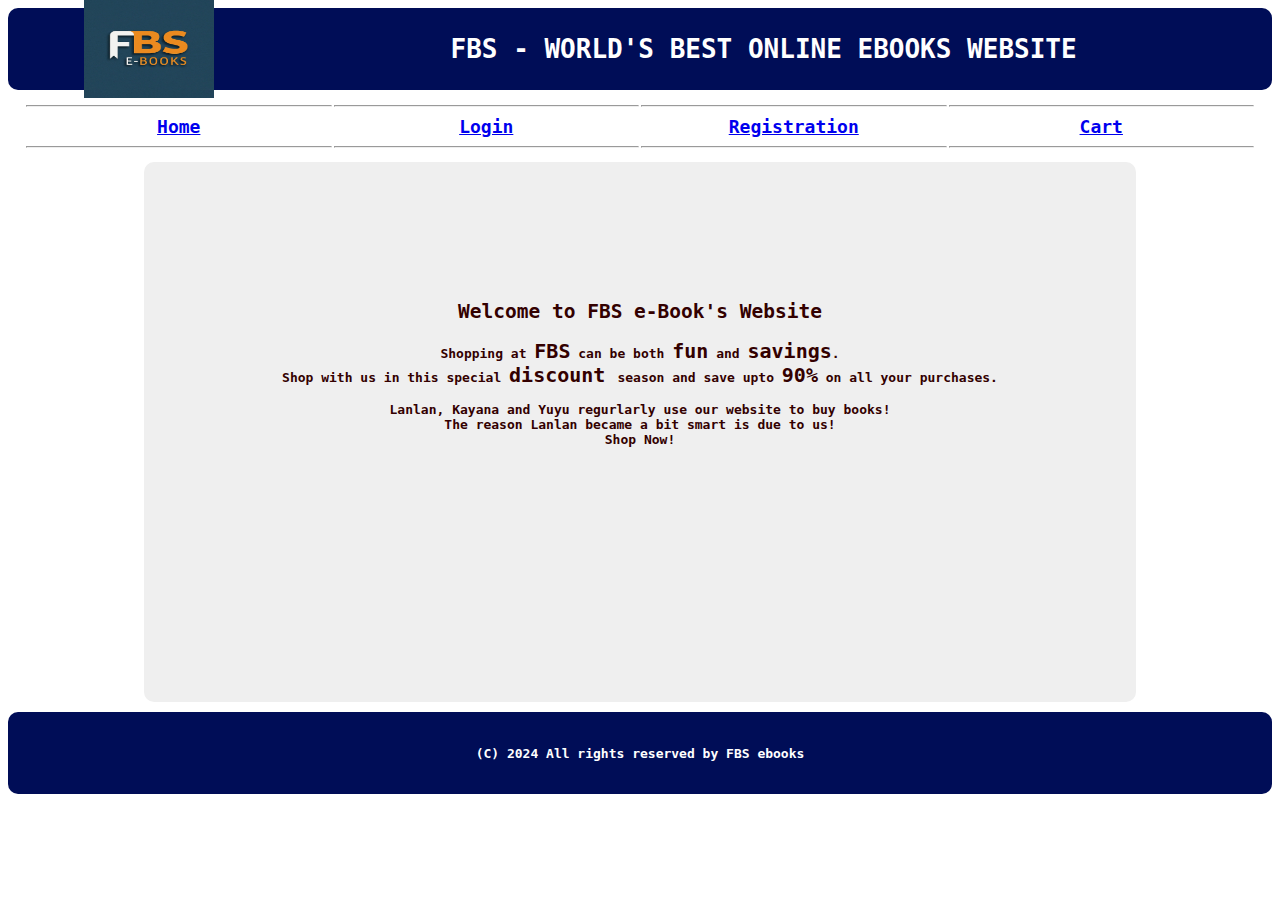
<file: index.html>
<!DOCTYPE html>
<html lang="en">

<head>
    <link rel="stylesheet" href="style.css">
    <title>Home - FBS</title>
</head>

<body>
    <div class="wrapper">
        <div class="container">
            <header>
                <table width="100%" align="center" cellpadding="0" cellspacing="2">
                    <tr>
                        <th width="20%"><img src="fbs.png" alt="FBS LOGO" width="130" height="100" /></th>
                        <th colspan=4>
                            <h1 style="color:white;">FBS - WORLD'S BEST ONLINE EBOOKS WEBSITE</h1>
                        </th>
                    </tr>
                </table>
            </header>
            <nav>
                <table width="100%" align="center" cellpadding="0" cellspacing="2">
                    <tbody align="center" style="font-weight:bold;font-size:18px;"">
<tr>
<td width=" 20%">
                        <hr><a href="index.html">Home</a>
                        <hr>
                        </td>
                        <td width="20%">
                            <hr><a href="login.html">Login</a>
                            <hr>
                        </td>
                        <td width="20%">
                            <hr><a href="registration.html">Registration</a>
                            <hr>
                        </td>
                        <td width="20%">
                            <hr><a href="cart.html">Cart</a>
                            <hr>
                        </td>
                        </tr>
                    </tbody>
                </table>
            </nav>
        </div>
        <div class="container1">
            <div class="sidebar1"></div>
            <div class="container2">
                <main>
                    <center>
                        <h2>Welcome to FBS e-Book's Website</h2>
                        <p>Shopping at <font size=5>FBS</font> can be both <font size=5>fun</font>
                            and <font size=5>savings</font>.</br>Shop with us in this special <font size=5>discount
                            </font> season and save upto <font size=5>90%</font> on all your
                            purchases.</br> <br>Lanlan, Kayana and Yuyu regurlarly use our website to buy books! <br>The reason Lanlan became a bit smart is due to us! <br> Shop Now!</p>
                        <br /><br /><br /><br /><br /><br /><br /><br />
                </main>
            </div>
            <div class="sidebar2"></div>
        </div>
        <footer>
            <font color="white">(C) 2024 All rights reserved by FBS ebooks</font>
        </footer>
    </div>
</body>

</html>
</file>
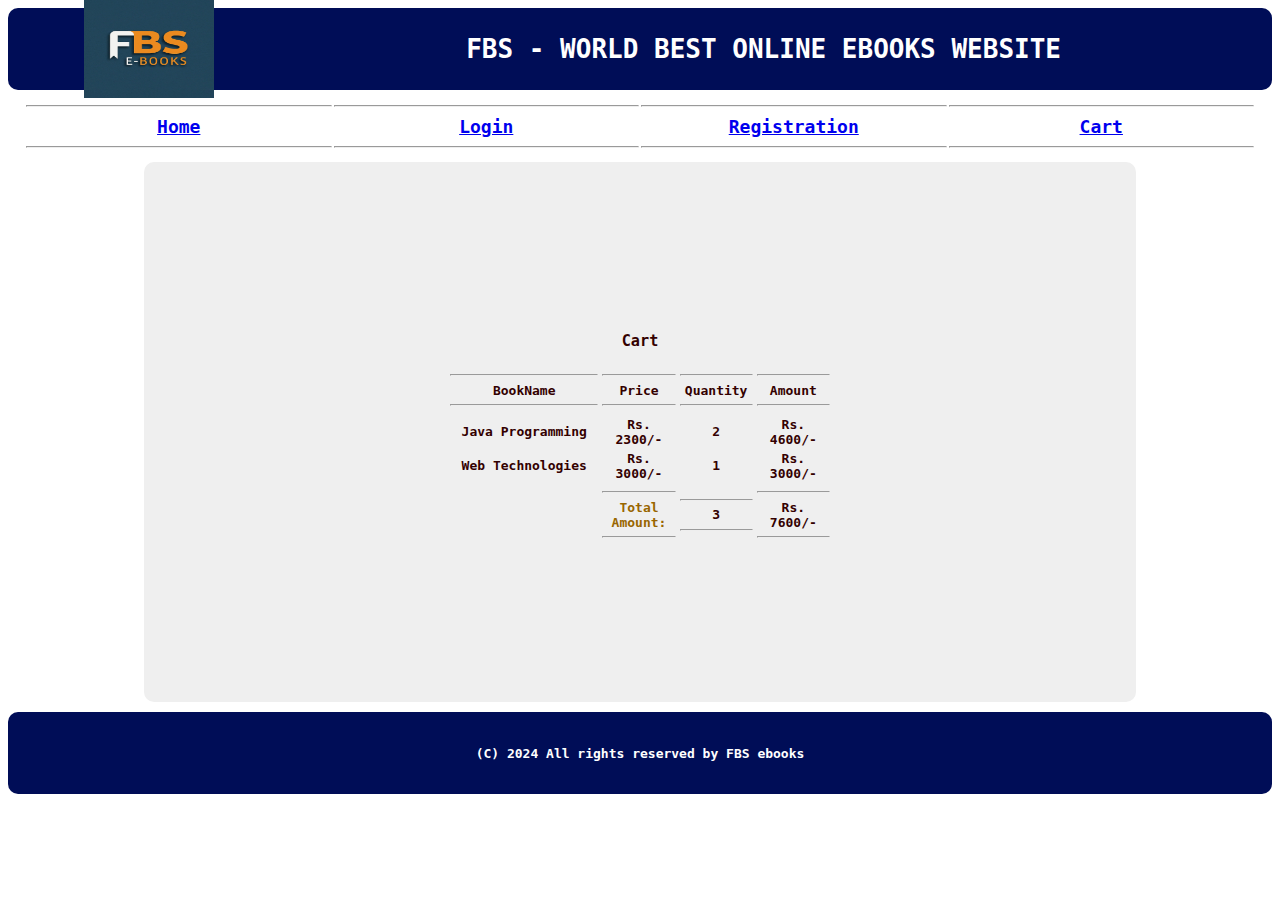
<file: cart.html>
<!DOCTYPE html>
<html lang="en">

<head>
    <link rel="stylesheet" href="./style.css">
    <title>Cart - FBS</title>
</head>

<body>
    <div class="wrapper">
        <div class="container">
            <header>
                <table width="100%" align="center" cellpadding="0" cellspacing="2">
                    <tr>
                        <th width="20%"><img src="fbs.png" alt="FBS LOGO" width="130" height="100" /></th>
                        <th colspan=4>
                            <h1 style="color:white;">FBS - WORLD BEST ONLINE EBOOKS WEBSITE</h1>
                        </th>
                    </tr>
                </table>
            </header>
            <nav>
                <table width="100%" align="center" cellpadding="0" cellspacing="2">
                    <tbody align="center" style="font-weight:bold;font-size:18px;"">
<tr>
<td width=" 20%">
                        <hr><a href="index.html">Home</a>
                        <hr>
                        </td>
                        <td width="20%">
                            <hr><a href="login.html">Login</a>
                            <hr>
                        </td>
                        <td width="20%">
                            <hr><a href="registration.html">Registration</a>
                            <hr>
                        </td>
                        <td width="20%">
                            <hr><a href="cart.html">Cart</a>
                            <hr>
                        </td>
                        </tr>
                    </tbody>
                </table>
            </nav>
        </div>
        <div class="container1">
            <div class="sidebar1"></div>
            <div class="container2">
                <main>
                    <center>
                        <h3>Cart</h3>
                        <table width="100%" align="center">
                            <tbody>
                                <tr>
                                    <th width="40%">
                                        <hr>BookName
                                        <hr>
                                    </th>
                                    <th width="20%">
                                        <hr>Price
                                        <hr>
                                    </th>
                                    <th width="20%">
                                        <hr>Quantity
                                        <hr>
                                    </th>
                                    <th width="20%">
                                        <hr>Amount
                                        <hr>
                                    </th>
                                </tr>
                            </tbody>
                            <tbody align=center>
                                <tr>
                                    <td>Java Programming </td>
                                    <td>Rs. 2300/-</td>
                                    <td>2</td>
                                    <td>Rs. 4600/-</td>
                                </tr>
                                <tr>
                                    <td>Web Technologies</td>
                                    <td>Rs. 3000/-</td>
                                    <td>1</td>
                                    <td>Rs. 3000/-</td>
                                </tr>
                                <tr>
                                    <td></td>
                                    <td>
                                        <hr>
                                        <font color="#996600">Total Amount:</font>
                                        <hr>
                                    </td>
                                    <td>
                                        <hr>3
                                        <hr>
                                    </td>
                                    <td>
                                        <hr>Rs. 7600/-
                                        <hr>
                                    </td>
                                </tr>
                            </tbody>
                        </table>
                    </center>
                </main>
            </div>
            <div class="sidebar2"></div>
        </div>
        <footer>
            <font color="white">(C) 2024 All rights reserved by FBS ebooks</font>
        </footer>
    </div>
</body>

</html>
</file>
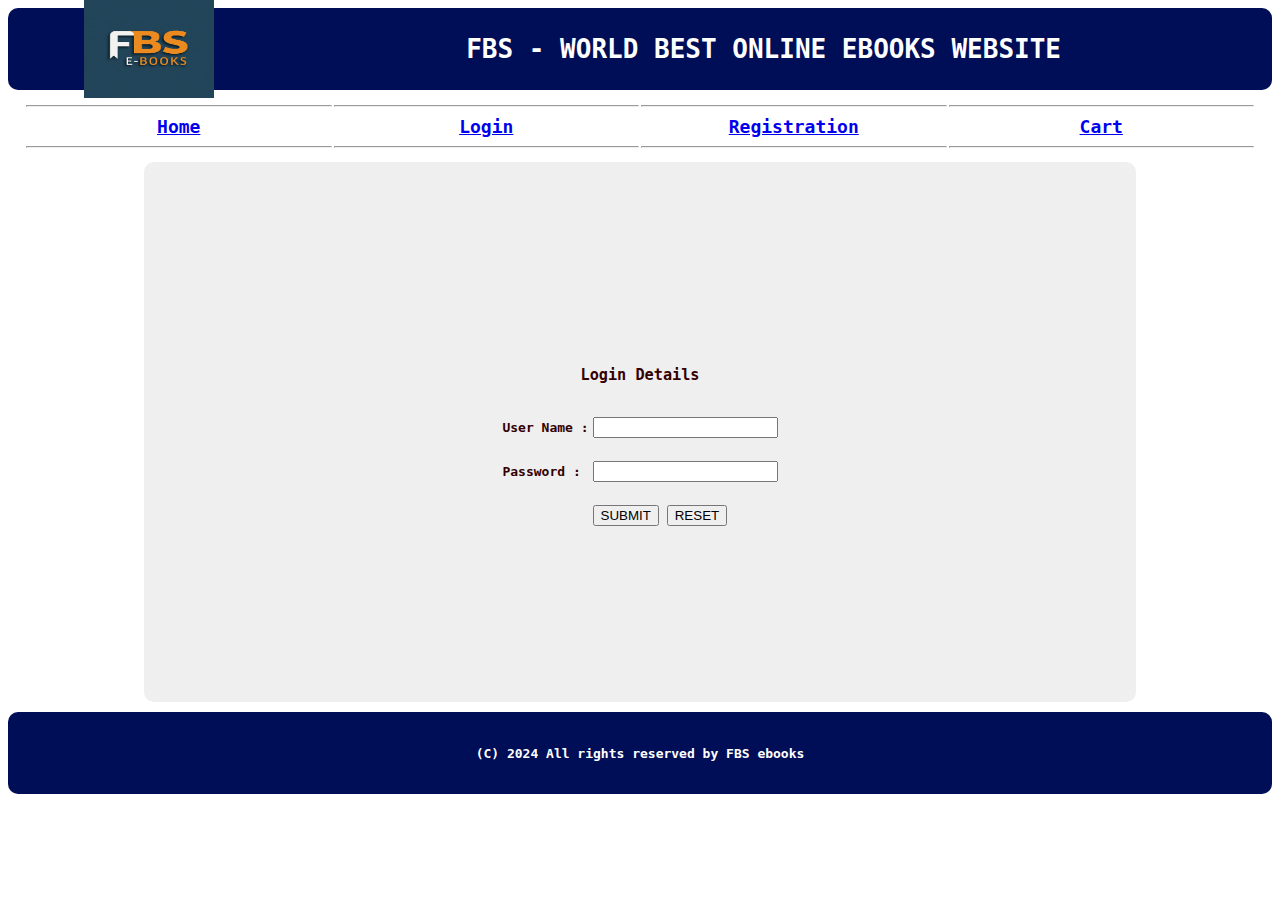
<file: login.html>
<!DOCTYPE html>
<html lang="en">

<head>
    <link rel="stylesheet" href="style.css">
    <title>Login - FBS</title>
</head>

<body>
    <div class="wrapper">
        <div class="container">
            <header>
                <table width="100%" align="center" cellpadding="0" cellspacing="2">
                    <tr>
                        <th width="20%"><img src="fbs.png" alt="FBS LOGO" width="130" height="100" /></th>
                        <th colspan=4>
                            <h1 style="color:white;">FBS - WORLD BEST ONLINE EBOOKS WEBSITE</h1>
                        </th>
                    </tr>
                </table>
            </header>
            <nav>
                <table width="100%" align="center" cellpadding="0" cellspacing="2">
                    <tbody align="center" style="font-weight:bold;font-size:18px;"">
<tr>
<td width=" 20%">
                        <hr><a href="index.html">Home</a>
                        <hr>
                        </td>
                        <td width="20%">
                            <hr><a href="login.html">Login</a>
                            <hr>
                        </td>
                        <td width="20%">
                            <hr><a href="registration.html">Registration</a>
                            <hr>
                        </td>
                        <td width="20%">
                            <hr><a href="cart.html">Cart</a>
                            <hr>
                        </td>
                        </tr>
                    </tbody>
                </table>
            </nav>
        </div>
        <div class="container1">
            <div class="sidebar1"></div>
            <div class="container2">
                <main>
                    <center><br>
                        <h3> Login Details</h3> <br />
                        <form name="f1">
                            <table width="100%" align="center">
                                <tr>
                                    <td> User Name : </td>
                                    <td> <input type="text" name="username"></td>
                                </tr>
                                <tr>
                                    <td><br></td>
                                </tr>
                                <tr>
                                    <td> Password : </td>
                                    <td> <input type="password" name="password"></td>
                                </tr>
                                <tr>
                                    <td><br></td>
                                </tr>
                                <tr>
                                    <td></td>
                                    <td>
                                        <input type="submit" value="SUBMIT">
                                        <input type="reset" value="RESET">
                                    </td>
                                </tr>
                            </table>
                        </form>
                    </center>
                </main>
            </div>
            <div class="sidebar2"></div>
        </div>
        <footer>
            <font color="white">(C) 2024 All rights reserved by FBS ebooks</font>
        </footer>
    </div>
</body>

</html>
</file>
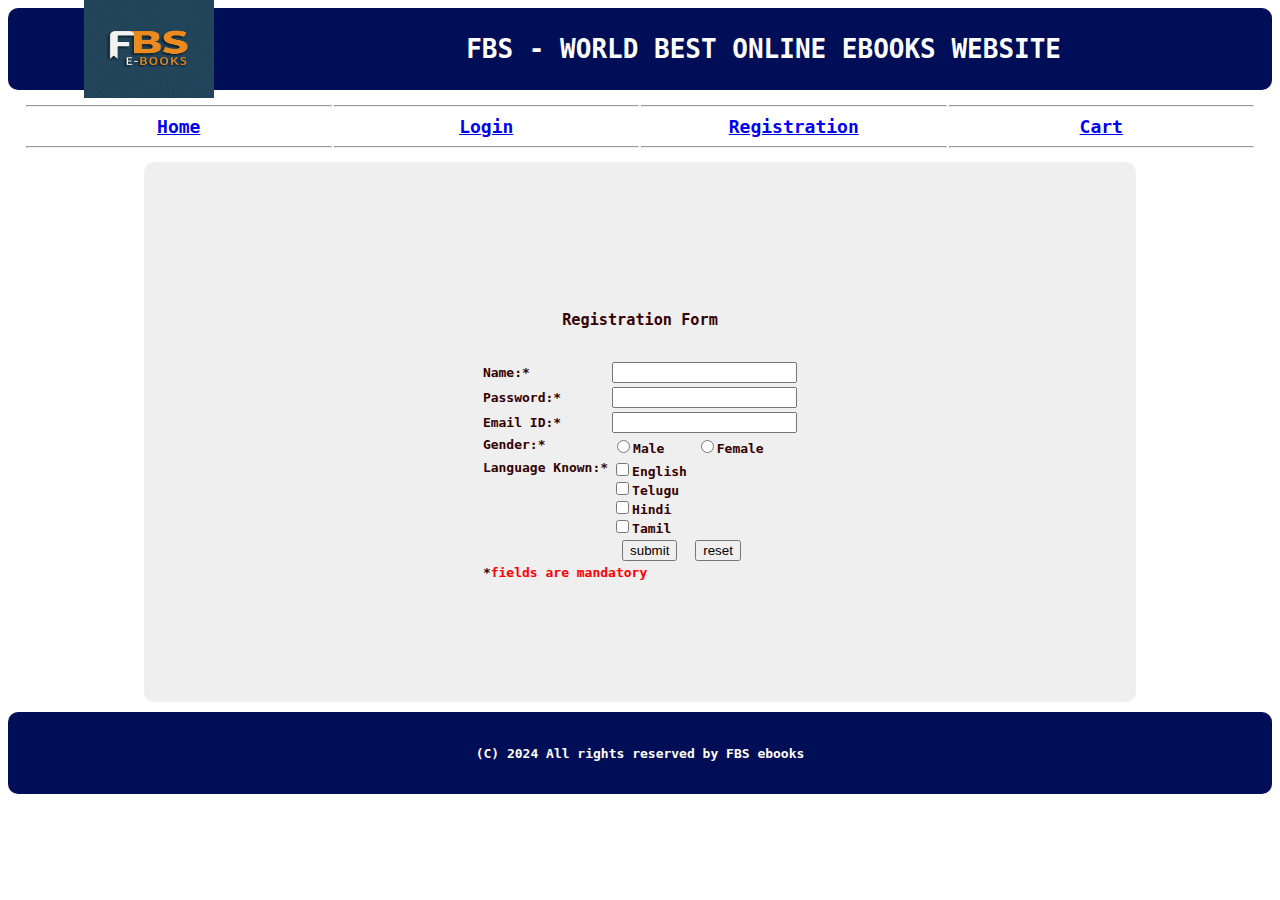
<file: registration.html>
<!DOCTYPE html>
<html lang="en">

<head>
    <link rel="stylesheet" href="style.css">
    <title>Registration - FBS</title>
</head>

<body>
    <div class="wrapper">
        <div class="container">
            <header>
                <table width="100%" align="center" cellpadding="0" cellspacing="2">
                    <tr>
                        <th width="20%">
                            <img src="fbs.png" alt="FBS LOGO" width="130" height="100" />
                        </th>
                        <th colspan=4>
                            <h1 style="color:white;">FBS - WORLD BEST ONLINE EBOOKS WEBSITE</h1>
                        </th>
                    </tr>
                </table>
            </header>
            <nav>
                <table width="100%" align="center" cellpadding="0" cellspacing="2">
                    <tbody align="center" style="font-weight:bold;font-size:18px;"">
<tr>
<td width=" 20%">
                        <hr><a href="index.html">Home</a>
                        <hr>
                        </td>
                        <td width="20%">
                            <hr><a href="login.html">Login</a>
                            <hr>
                        </td>
                        <td width="20%">
                            <hr><a href="registration.html">Registration</a>
                            <hr>
                        </td>
                        <td width="20%">
                            <hr><a href="cart.html">Cart</a>
                            <hr>
                        </td>
                        </tr>
                    </tbody>
                </table>
            </nav>
        </div>
        <div class="container1">
            <div class="sidebar1"></div>
            <div class="container2">
                <main>
                    <center><br>
                        <h3>Registration Form </h3>
                        <br />
                        <form name="f1">
                            <table cellpadding="1" align="center">
                                <tr>
                                    <td> Name:*</td>
                                    <td><input type="text" name="username"></td>
                                </tr>
                                <tr>
                                    <td>Password:*</td>
                                    <td><input type="password" name="password"></td>
                                </tr>
                                <tr>
                                    <td>Email ID:*</td>
                                    <td><input type="text" name="email"></td>
                                </tr>
                                <tr>
                                    <td valign="top">Gender:*</td>
                                    <td>
                                        <input type="radio" name="radio" value="1">Male &nbsp;&nbsp;
                                        <input type="radio" name="radio" value="2">Female
                                    </td>
                                </tr>
                                <tr>
                                    <td valign="top">Language Known:*</td>
                                    <td>
                                        <input type="checkbox" name="checkbox" value="English">English<br />
                                        <input type="checkbox" name="checkbox" value="Telugu">Telugu<br>
                                        <input type="checkbox" name="checkbox" value="Hindi">Hindi<br>
                                        <input type="checkbox" name="checkbox" value="Tamil">Tamil
                                    </td>
                                </tr>
                                <tr>
                                    <td></td>
                                    <td><input type="submit" value="submit" hspace="10">
                                        <input type="reset" value="reset">
                                    </td>
                                </tr>
                                <tr>
                                    <td colspan=2>*<font color="#FF0000">fields are mandatory</font>
                                    </td>
                                </tr>
                            </table>
                        </form>
                    </center>
                </main>
            </div>
            <div class="sidebar2"></div>
        </div>
        <footer>
            <font color="white">(C) 2024 All rights reserved by FBS ebooks</font>
        </footer>
    </div>
</body>

</html>
</file>
<file: style.css>
body {
    font-family: monospace;
}

main {
    background-color: #efefef;
    color: #330000;
    margin-left: 10px;
    height: 60vh;
}

header,
footer {
    background-color: #000d57;
    color: #fff;
    padding: 1rem;
    height: 50px;
}

header,
nav {
    margin-bottom: 10px;
    flex-basis: 50%;
}

footer {
    margin-top: 10px;
}

nav {
    background-color: #fff;
    color: #000;
    padding: 1rem;
    height: 20px;
}

.sidebar1,
.sidebar2 {
    flex-basis: 10%;
    background-color: #fff;
    color: #000;
}

.sidebar2 {
    margin-left: 10px;
}

.container1 {
    display: flex;
}

.container2 {
    display: flex;
    flex-direction: column;
    flex: 1;
}

header,
nav,
main,
.sidebar1,
.sidebar2,
footer {
    display: flex;
    align-items: center;
    justify-content: center;
    border-radius: 10px;
}

.wrapper {
    display: flex;
    flex-direction: column;
    font-weight: 600;
}
</file>
